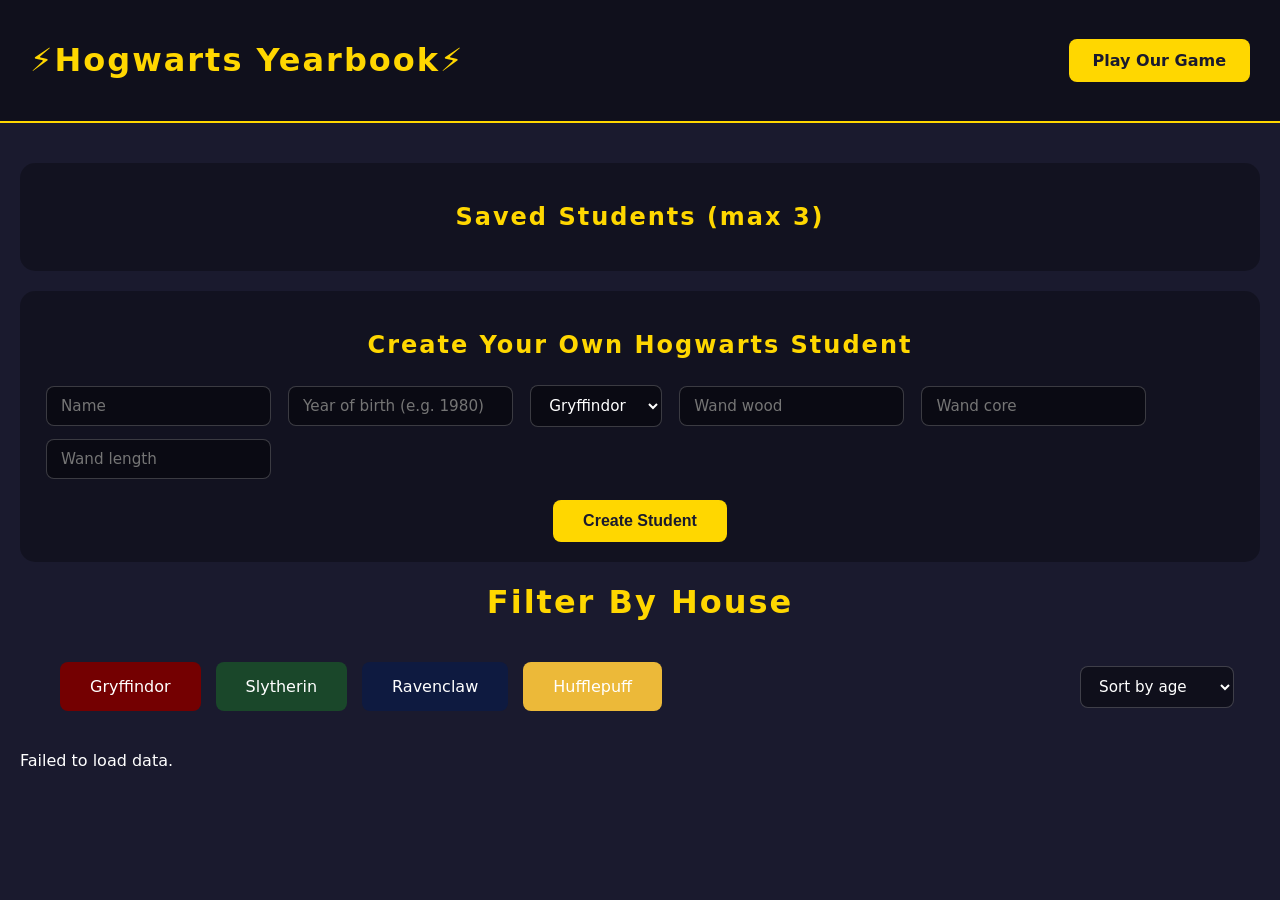
<file: index.html>
<!DOCTYPE html>
<html lang="en">
<head>
    <meta charset="UTF-8">
    <meta name="viewport" content="width=device-width, initial-scale=1.0">
    <title>Hogwarts Yearbook</title>
    <link rel="stylesheet" href="style.css" />
</head>
<body>
    <header>
        <h1 class="site-title">⚡Hogwarts Yearbook⚡</h1>
        <a href="game.html" class="play-btn">Play Our Game</a>
    </header>
    <main>
        <div id="saved-students">
            <h2>Saved Students (max 3)</h2>
            <div id="saved-list"></div>
        </div>
        <div id="student-form">
            <h2>Create Your Own Hogwarts Student</h2>
            <input type="text" id="input-name" placeholder="Name">
            <input type="number" id="input-age" placeholder="Year of birth (e.g. 1980)">
            <select id="input-house">
                <option value="Gryffindor">Gryffindor</option>
                <option value="Slytherin">Slytherin</option>
                <option value="Ravenclaw">Ravenclaw</option>
                <option value="Hufflepuff">Hufflepuff</option>
            </select>
            <input type="text" id="input-wood" placeholder="Wand wood">
            <input type="text" id="input-core" placeholder="Wand core">
            <input type="number" id="input-length" placeholder="Wand length">
            <button id="create-btn">Create Student</button>
        </div>
        <h1>Filter By House</h1>
        <div id="filter-row">
            <div id="house-filters"></div>
            <select id="sorting-dropdown">
                <option value="">Sort by age</option>
                <option value="youngest">Youngest first</option>
                <option value="oldest">Oldest first</option>
            </select>
        </div>
        <div id="output"></div>
    </main>
    <script src="script.js"></script>
</body>
</html>
</file>
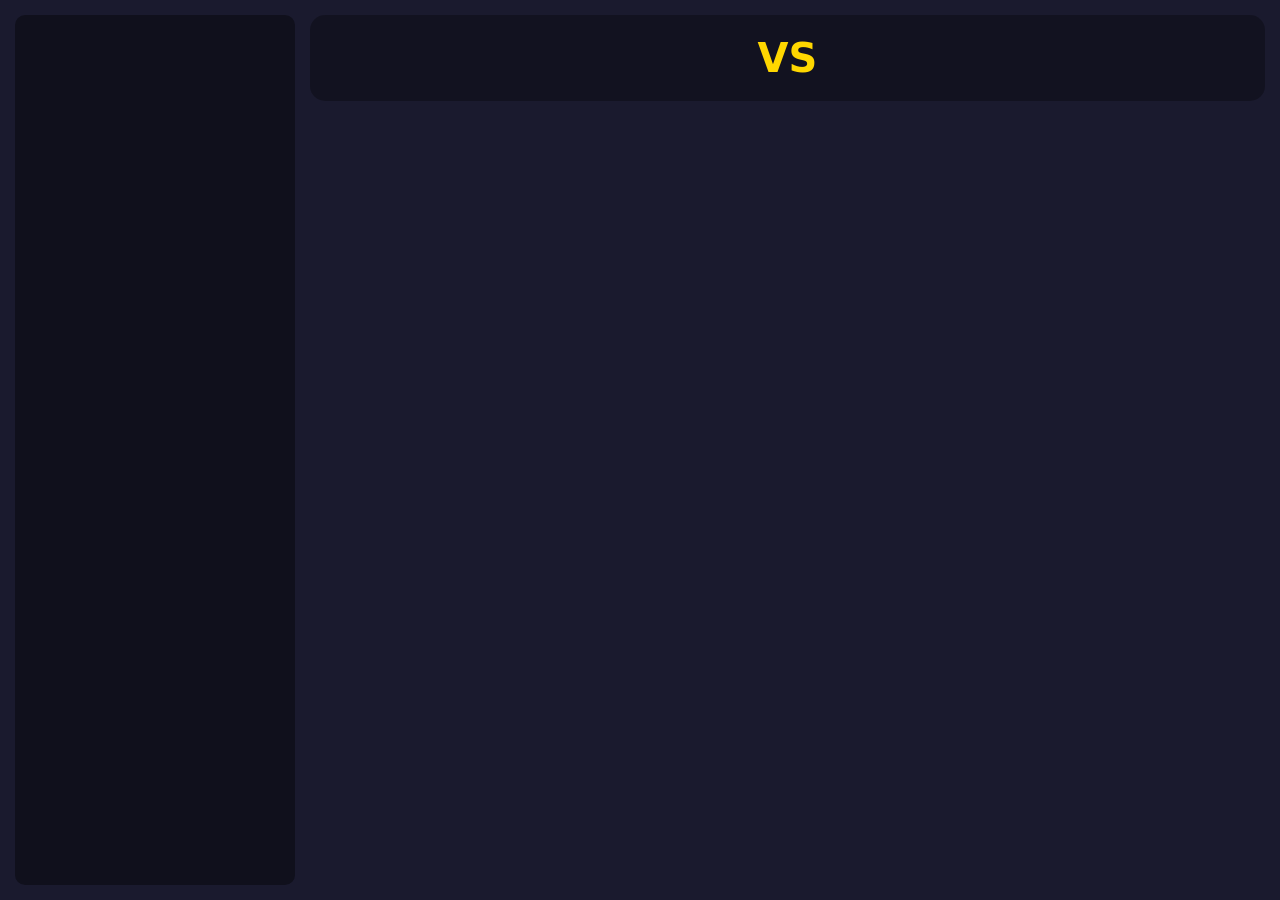
<file: game.html>
<!DOCTYPE html>
<html lang="en">
<head>
    <meta charset="UTF-8">
    <meta name="viewport" content="width=device-width, initial-scale=1.0">
    <title>Hogwarts Battle Game</title>
</head>
<body>
    <main>
        <div id="log"></div>
        <div id="right-side">
            <div id="arena">
                <div id="player-slot"></div>
                <div id="vs">VS</div>
                <div id="enemy-slot"></div>
            </div>
            <div id="hand"></div>
        </div>
    </main>
    <script src="layout.js"></script>
    <script src="game.js"></script>
</body>
</html>
</file>
<file: style.css>
.play-btn {
    background: gold;
    color: #1a1a2e;
    text-decoration: none;
    padding: 12px 24px;
    border-radius: 8px;
    font-weight: bold;
    font-size: 1rem;
}

#output button,
#saved-list button {
    background-color: rgba(255, 255, 255, 0.15);
    color: white;
    border: none;
    padding: 6px 12px;
    margin: 3px;
    border-radius: 6px;
    cursor: pointer;
}
</file>
